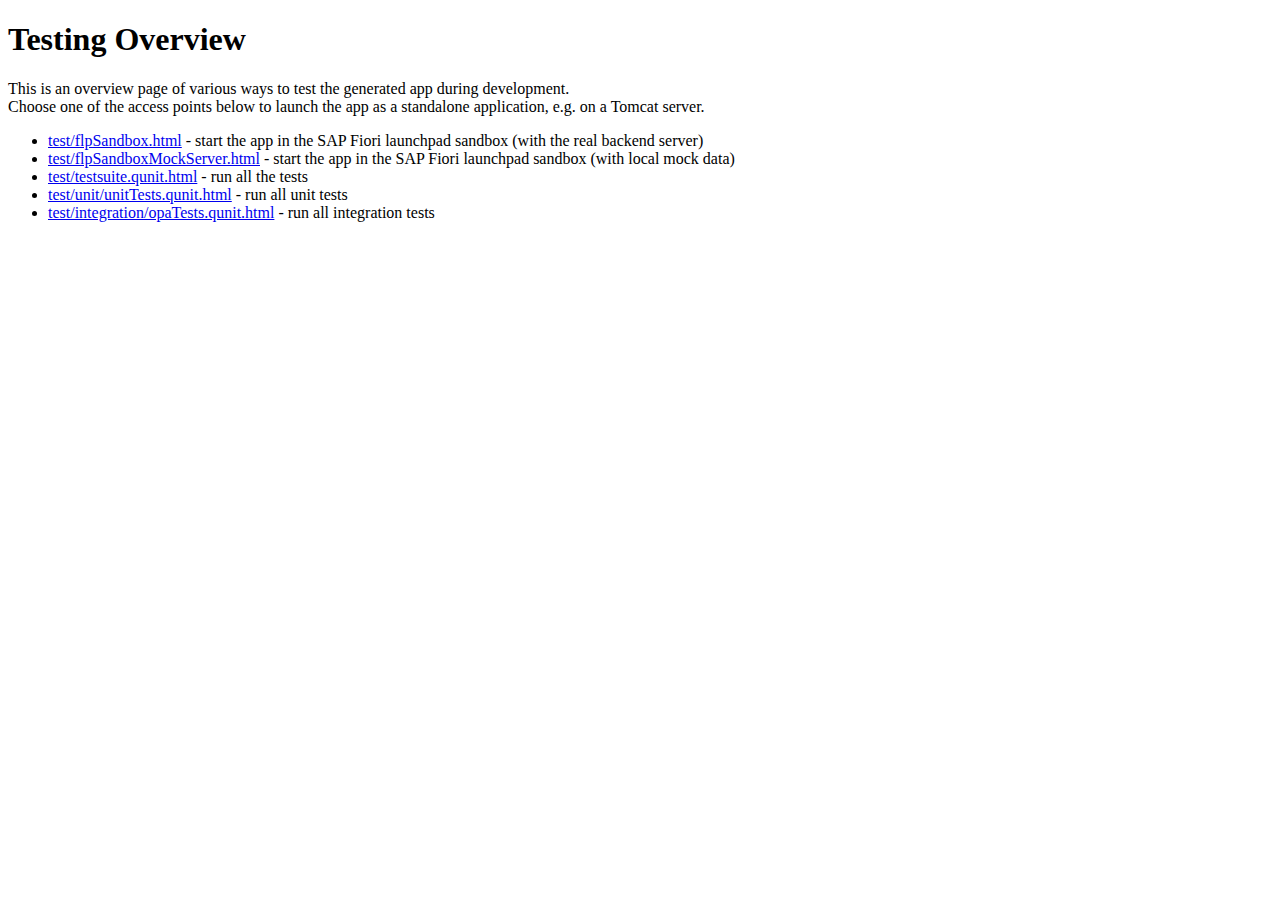
<file: BookMaterial/test.html>
<!DOCTYPE html>
<html>
	<head>
		<title>Testing Overview</title>
		<!--  try to load the basic UI5 styles -->
		<!--<link rel="stylesheet" type="text/css" href="resources/sap/ui/core/themes/sap_bluecrystal/library.css">-->
		
		<link rel="stylesheet" type="text/css" href="css/style.css">

	</head>
	<body class="sapUiBody sapUiMediumMargin sapUiForceWidthAuto">
		<h1>Testing Overview</h1>
		<p>This is an overview page of various ways to test the generated app during development.<br/>Choose one of the access points below to launch the app as a standalone application, e.g. on a Tomcat server.</p>

		<ul>
			<li><a href="test/flpSandbox.html#Comitésdedégustation-display">test/flpSandbox.html</a> - start the app in the SAP Fiori launchpad sandbox (with the real backend server)</li>
			<li><a href="test/flpSandboxMockServer.html#Comitésdedégustation-display">test/flpSandboxMockServer.html</a> - start the app in the SAP Fiori launchpad sandbox (with local mock data)</li>
			<li><a href="test/testsuite.qunit.html">test/testsuite.qunit.html</a> - run all the tests</li>
			<li><a href="test/unit/unitTests.qunit.html">test/unit/unitTests.qunit.html</a> - run all unit tests</li>
			<li><a href="test/integration/opaTests.qunit.html">test/integration/opaTests.qunit.html</a> - run all integration tests</li>
		</ul>
	</body>
</html>
</file>
<file: BookMaterial/css/style.css>
/* Enter your custom styles here */
/*.LabelSize{*/
/*	font-size:0.7rem !important;*/
/*}*/
/*.InputSize{*/
/*	font-size:0.7rem !important;*/
/*}*/
.sapMLabel{
	font-size:0.75rem !important;
}
.sapMInputBaseInner{
	font-size:0.75rem !important;
}
.sapMListTbl .sapMText, .sapMListTbl .sapMLabel{
	font-size:0.75rem !important;
}
.sapMText{
	font-size:0.75rem !important;
}
.sapMITBFilter .sapMITBText{
	width:6rem !important;
}
.sapUiSizeCompact .sapMComboBoxTextFieldInner:not(.sapMComboBoxTextFieldInnerReadonly){
    padding-right: 0rem !important;
}
.sapUiSizeCompact .sapMComboBoxTextFieldArrow{
	width:1rem !important;
}
.sapUiSizeCompact .sapMSltArrow, .sapUiSizeCondensed .sapUiTableCell .sapMSltArrow {
    width: 1rem !important;
}
.sapUiSizeCompact .sapMSltLabel, .sapUiSizeCompact .sapMSltNative, .sapUiSizeCondensed .sapUiTableCell .sapMSltLabel, .sapUiSizeCondensed .sapUiTableCell .sapMSltNative {
    padding-right: 0.5rem !important;
    padding-left: 0.5rem !important;
}
.sapMSlt>.sapMSltLabel {
	font-size: 0.75rem  !important;
}
.sapUiSizeCompact .sapUiFormEdit .sapMText {
    padding-top: 0.55rem !important; 
}

.sapMPanelContent {
    padding: 0rem !important;
}

.sapUiMedia-Std-Desktop .sapUxAPObjectPageHeaderIdentifier {
    padding-left: 0rem !important;
}

.sapMListInsetBG {
    padding: 0.4rem !important;
}

.sapUiSizeCompact .sapMTB.sapMListHdrTBar {
    height: 2rem  !important;
}

.sapColorSelect .sapMSLITitleOnly {
    color: #e52929	!important;
}

.customBG .sapMText {
    background-color: #cccccc !important;
}

/*.suiteUiProcessFlowLaneHeaderContainer {*/
/*    width: 70%  !important;*/
/*}*/
</file>
